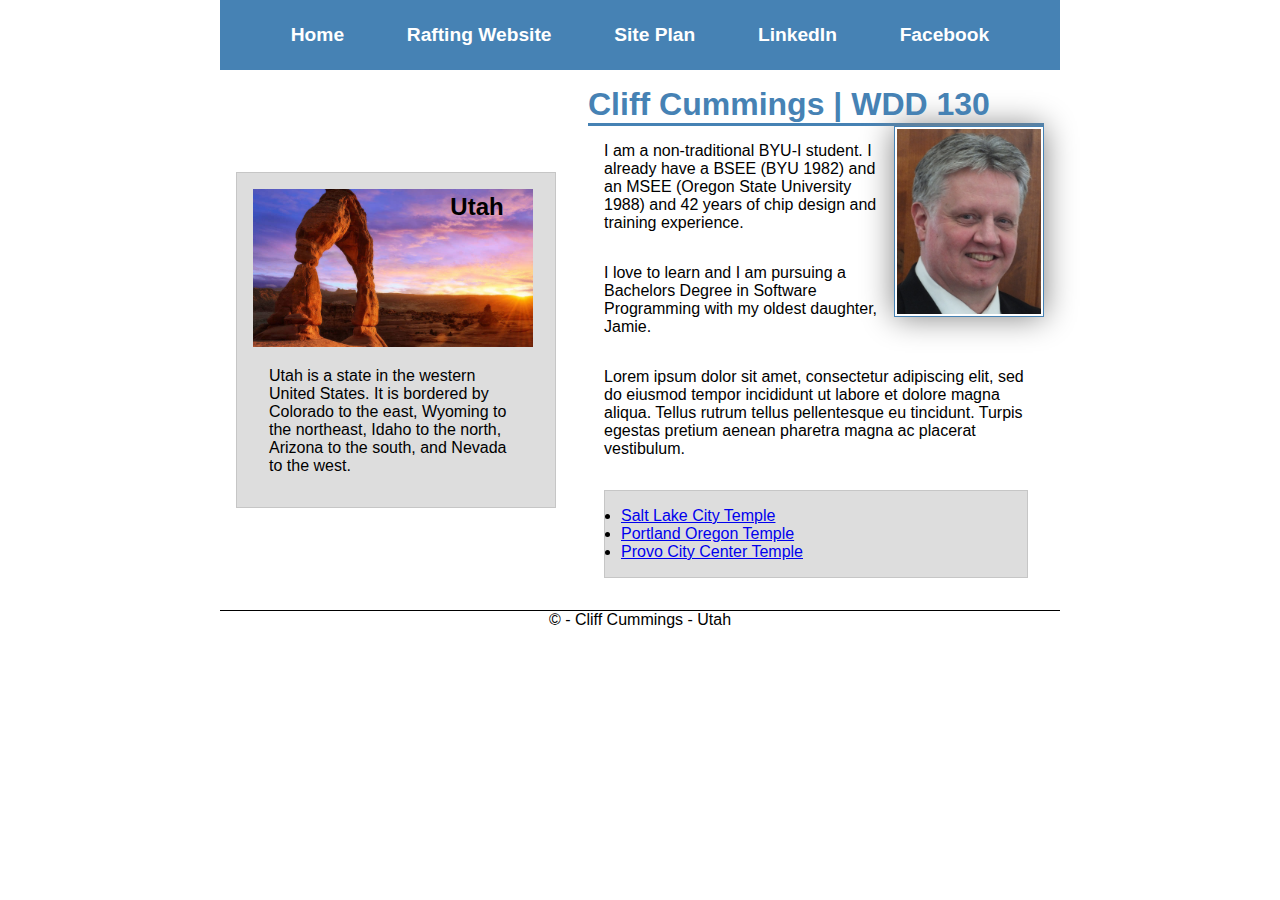
<file: index.html>
<!doctype html>
<html lang="en-US">
  <head>
    <meta charset="UTF-8">
    <meta name="viewport" content="width=device-width, initial-scale=1.0" >
    <meta name="description" content="WDD 130 Home Page for Cliff Cummings" >
    <meta name="author" content="Cliff Cummings" >
    <link rel="stylesheet" href="styles/styles.css">
    <title>Cliff Cummings | WDD 130</title>

  </head>
  <body>
    <header>
      <nav>
        <a href="#">Home</a>
        <a href="wwr/">Rafting Website</a>
        <a href="wwr/site-plan-rafting.html">Site Plan</a>
        <a href="https://www.linkedin.com/in/cliffcummings/" target="_blank">LinkedIn </a>
        <a href="https://www.facebook.com/cecummings/" target="_blank">Facebook</a>
      </nav>
    </header>

    <div class="grid">
      <main>
          <h1>Cliff Cummings | WDD 130</h1>
          <img src="images/profile.jpg" alt="Cliff Cummings" width="200">
          <p>
            I am a non-traditional BYU-I student. I already have a BSEE (BYU 1982)
            and an MSEE (Oregon State University 1988) and 42 years of chip design
            and training experience.
          </p>
          <p>
            I love to learn and I am pursuing a Bachelors
            Degree in Software Programming with my oldest daughter, Jamie.
          </p>
          <p>
            Lorem ipsum dolor sit amet, consectetur adipiscing elit, sed do eiusmod
            tempor incididunt ut labore et dolore magna aliqua. Tellus rutrum tellus
            pellentesque eu tincidunt. Turpis egestas pretium aenean pharetra magna
            ac placerat vestibulum. 
          </p>

          <ul class="box">
            <li><a href="https://www.churchofjesuschrist.org/temples/details/salt-lake-temple?lang=eng" target="_blank">Salt Lake City Temple</a></li>
            <li><a href="https://www.churchofjesuschrist.org/temples/details/portland-oregon-temple?lang=eng" target="_blank">Portland Oregon Temple</a></li>
            <li><a href="https://www.churchofjesuschrist.org/temples/details/provo-city-center-temple?lang=eng" target="_blank">Provo City Center Temple</a></li>
          </ul>
      </main>

      <aside class="box">
        <h2>Utah</h2>
        <img src="images/arches.jpg" alt="Utah landscape">
        <p>
          Utah is a state in the western United States. It is bordered by Colorado to the east,
          Wyoming to the northeast, Idaho to the north, Arizona to the south, and Nevada to the west. 
        </p>
      </aside>
    </div>

    <footer>
      &copy; - Cliff Cummings - Utah
    </footer>
          
  </body>
  <!-- LastModified 01/27/2024 -->
</html>
</file>
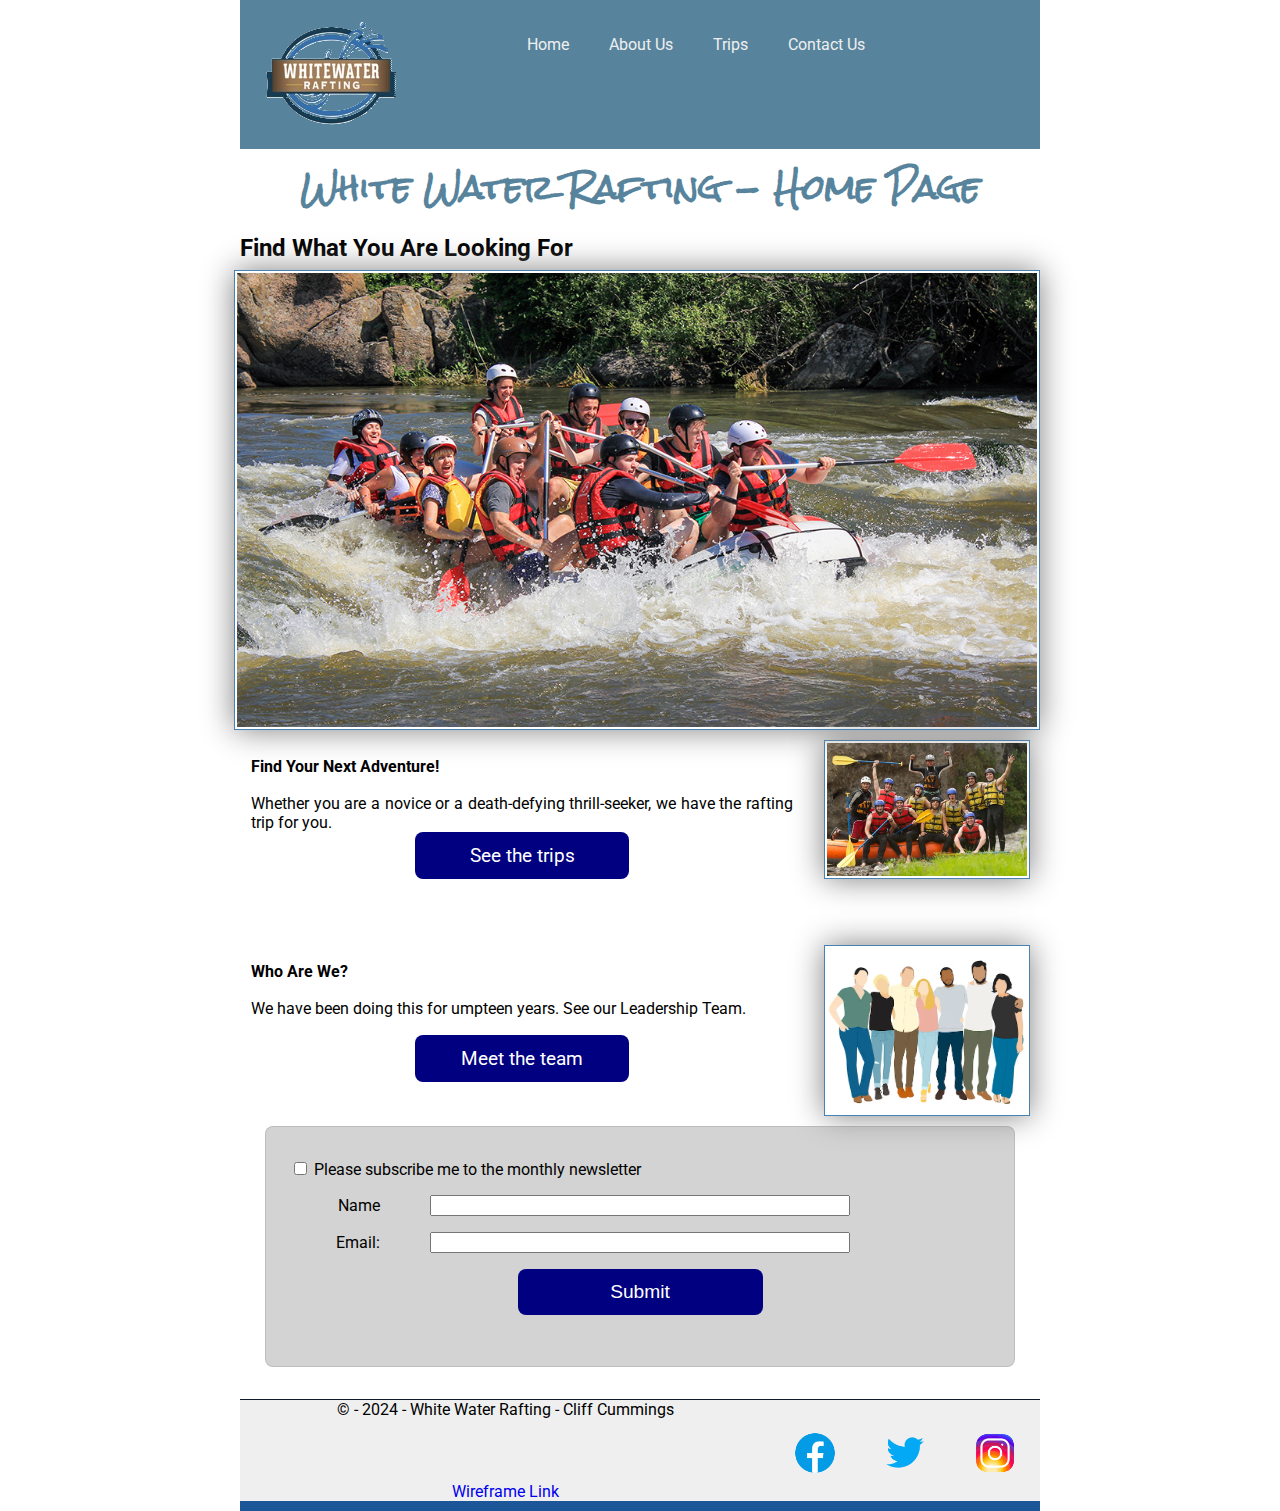
<file: wwr/index.html>
<!DOCTYPE html>
<html lang="en-US">
<head>
    <meta charset="UTF-8">
    <meta name="viewport" content="width=device-width, initial-scale=1.0">
    <meta name="description" content="WDD 130 - WWR Home Page" >
    <meta name="author" content="Cliff Cummings" >
    <title>White Water Rafting | Home Page</title>
    <link rel="stylesheet" href="styles/rafting.css">
</head>

<body>
    <header>
        <!-- This is the header logo -->
        <!-- Logo from https://byui-cse.github.io/wdd130-ww-course/resources/wwr-logos-repo.html -->
        <img src="images/wwr1_trans.png" alt="White Water Rafting Logo">
        <nav>
            <a href="index.html">Home</a>
            <a href="about.html">About Us</a>
            <a href="trips.html">Trips</a>
            <a href="contact.html">Contact Us</a>
        </nav>
    </header>

    <!-- Common Header Above This Line -->

    <main class="contact">
        <h1>White Water Rafting - Home Page</h1>
        <section> <!-- Information Section -->
            <h2>
                Find What You Are Looking For
            </h2>

            <!--  <div> with hero class -->
            <div class="hero">
                <img src="images/rafting10_1024.jpg" alt="White Water Rafting Image">
            </div>

            <div class="grid-container">
                <div class="grid-item grid-text1">
                    <p><b>
                        Find Your Next Adventure!
                    </b></p>    
                    <p>
                        Whether you are a novice or a death-defying thrill-seeker, we have the rafting trip for you.
                
                        <a class="button" href="trips.html">See the trips</a><br>
                    </p>

                </div>
                <div class="grid-item">
                    <figure>
                        <img src="images/rafting59_600.jpg" alt="Rafting trips image">
                    </figure>
                </div>
                <div class="grid-item grid-text1">
                    <p><b>
                        Who Are We?
                    </b></p>    
                    <p>
                        We have been doing this for umpteen years. See our Leadership Team.
                    </p>               
                        <a class="button" href="contact.html">Meet the team</a><br>
                    
                </div>
                <div class="grid-item">
                    <figure>
                        <img src="images/team.png" alt="Team link image">
                    </figure>
                </div>
            </div>

            <form>                  
                    <div class="column1">
                        <input type="checkbox" id="subscribe" name="subscr" value="subscr">
                        <label for="subscribe">Please subscribe me to the monthly newsletter</label><br>                  
                    </div>
                    <div class="form-item column1">
                        <label for="name">Name </label>
                        <input type="text" id="name" name="name">
                    </div>
    
                    <div class="form-item column1">
                        <label for="email">Email: </label>
                        <input type="text" id="email" name="email">
                    </div>
                    
                    <div class="email">
                        <button type="submit" name="IB" value="IB">Submit</button><br>    
                    </div>
            </form>
        </section>
    </main>

    <!--  Common Footer Below This Line  -->

    <!-- Social Media png files from website: https://icons8.com/icons/set/social-media -->
    <!-- Footer images controlled by "sociallinks" classes / Do not need text for images -->    
<footer class="column2">
    &copy; - 2024 - White Water Rafting - Cliff Cummings

    <nav class="sociallinks">

        <a href="https://facebook.com">
            <img src="images/facebook.png" alt="Facebook">
        </a>
        <a class="social"  href="https://twitter.com">
            <img src="images/twitter.png" alt="Twitter">
        </a>
        <a href="https://instagram.com">
            <img src="images/instagram.png" alt="Instagram">
        </a>
    </nav>
    <a href="images/wireframe_home.png">Wireframe Link</a>

    <br>
</footer>
</body>
</html>
</file>
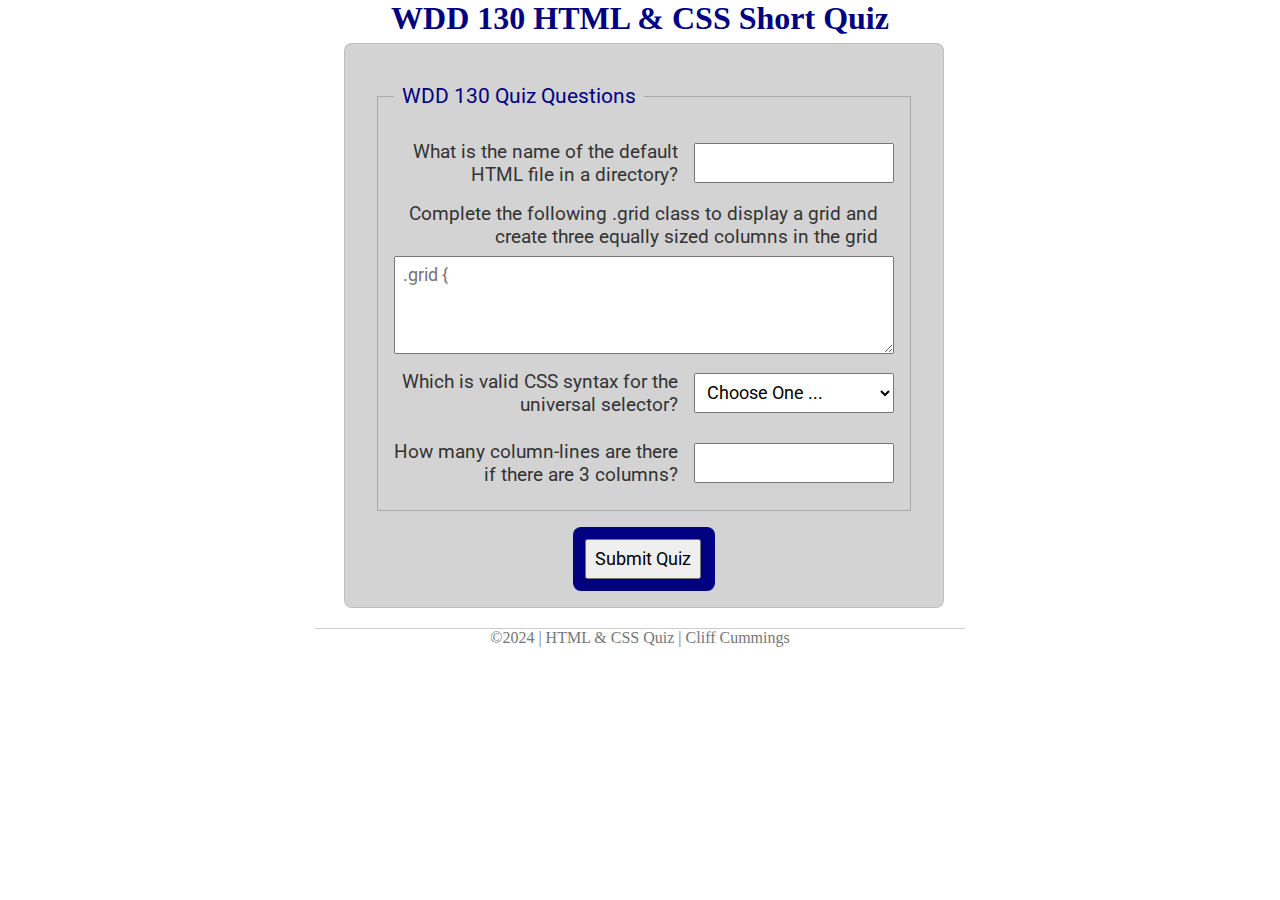
<file: quiz.html>
<!DOCTYPE html>
<html lang="en">
<head>
    <meta charset="UTF-8">
    <meta name="viewport" content="width=device-width, initial-scale=1.0">
    <meta name="description" content="WDD 130 Quiz Page for Cliff Cummings" >
    <meta name="author" content="Cliff Cummings" >
    <link rel="stylesheet" href="styles/quiz.css">
    <title>Cliff Cummings | WDD 130 | QUIZ Assignment</title>
</head>


<!--
    Your HTML document should be valid and contain an <h1> heading that is appropriate for the content.
Each form element (e.g., <input>, <textarea>, <select>, etc.) should be coupled with an associated label element.
Remember, that there are two ways to associate labels with form elements. Either way is appropriate but stick with one method.
The following form input elements and settings are required in the quiz:

    A text type input. (fill in the blank question)
        Assign both the name and id attribute values as "q1".
    A textarea element. (short answer question)
        Assign both the name and id attribute values as "q2".
    A select element. (dropdown or combo box)
        Assign both the name and id attribute values as "q3".
        The select element should have at least three (3) options with values.
        If you want the first option to be labeled and non-selectable, you can add an option element with an empty value attribute and the attributes of selected and disabled like this:

        <option value="" selected disabled>Choose One ...</option>

    A number type input element. (integer answer)
        Assign both the name and id attribute values as "q4".

The form requires a button of type submit with the text "Submit Quiz".
-->

  <body>
    <header>
        <h1>WDD 130 HTML & CSS Short Quiz</h1>
    </header>

    <main>
        <form>
            <fieldset>
                <legend>WDD 130 Quiz Questions</legend>
                <div class="form-item column1">
                    <label for="q1">What is the name of the default HTML file in a directory?</label>
                    <input type="text" id="q1" name="q1">
                </div>

                    <label for="q2">Complete the following .grid class to display a grid and create three equally sized columns in the grid</label>
                    <textarea id="q2" name="q2" rows="4" placeholder=".grid {"></textarea>

                <div class="form-item column1">
                    <label for="q3">Which is valid CSS syntax for the universal selector?</label>
                    <select id="q3" name="q3">
                        <option value="" selected disabled>Choose One ...</option>
                        <option value="choice1">.universal { ... }</option>
                        <option value="choice2">There is no universal selector</option>
                        <option value="choice3">* { ... }</option>
                        <option value="choice4">h1 { ... }</option>
                        <option value="choice5">universal { ... }</option>
                    </select>
                </div>
                        
                <div class="form-item column1">
                    <label for="q4">How many column-lines are there if there are 3 columns?</label>
                    <input type="number" id="q4" name="q4" min="1" max="5">
                </div>
            </fieldset>

            <div class="button">
                <input type="submit" value="Submit Quiz">
            </div>

        </form>
    </main>
    
    <footer>
        <p>&copy;2024 | HTML & CSS Quiz | Cliff Cummings</p>
    </footer>
          
  </body>
</html>
</file>
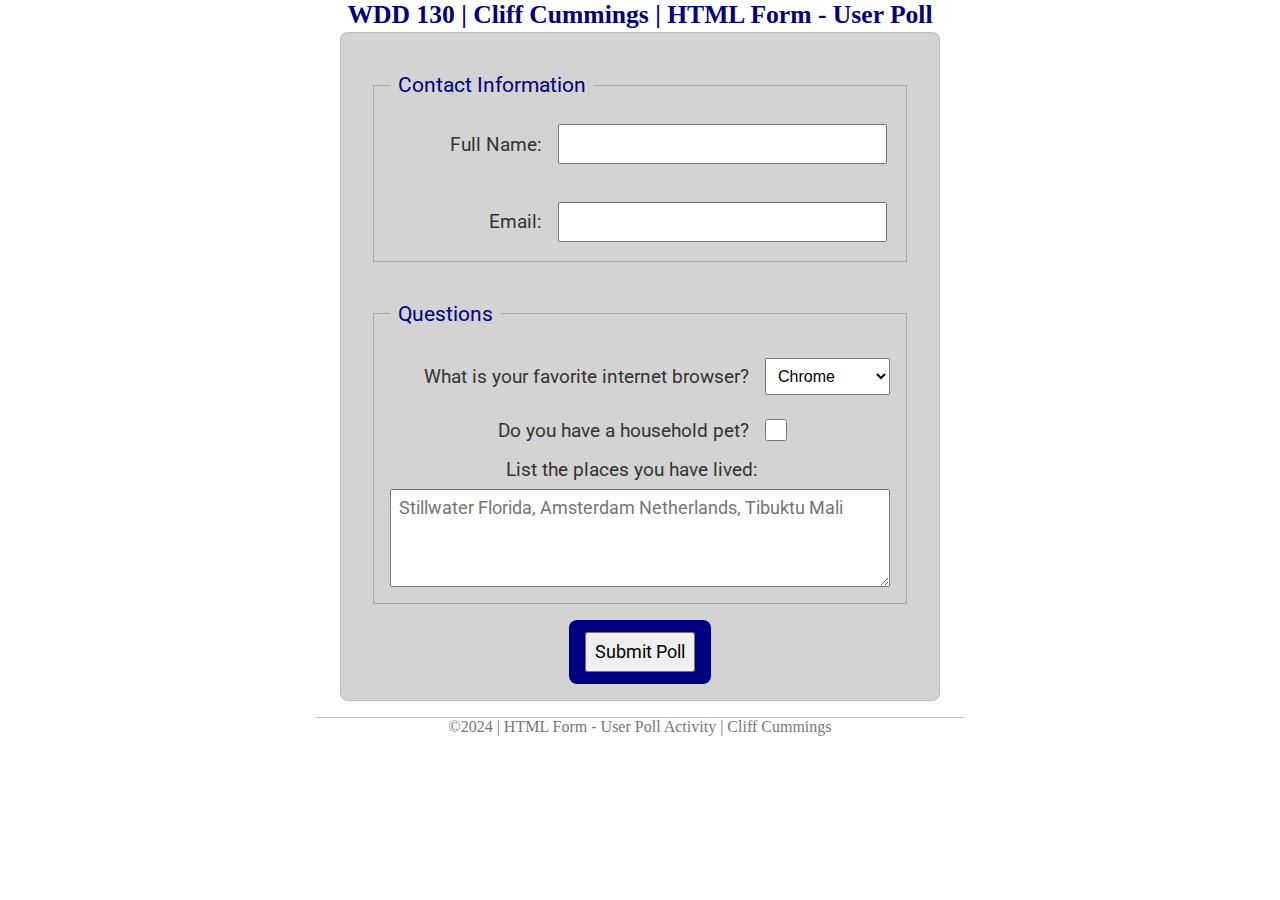
<file: week05/poll-form.html>
<!doctype html>
<html lang="en-US">
  <head>
    <meta charset="utf-8" >
    <meta name="viewport" content="width=device-width, initial-scale=1.0" >
    <meta name="description" content="WDD 130 Poll Form Page for Cliff Cummings" >
    <meta name="author" content="Cliff Cummings" >
    <link rel="stylesheet" href="styles/poll-form.css">
    <title>WDD 130 HTML Form - User Poll</title>
  </head>
  <body>
    <header>
        <h1>WDD 130 | Cliff Cummings | HTML Form - User Poll</h1>
    </header>

    <main>
        <form>
            <fieldset>
                <legend>Contact Information</legend>
                <div class="form-item column2">
                    <label for="fullname">Full Name:</label>
                    <input type="text" id="fullname" name="fullname"><br>
                </div>
                <div class="form-item column2">
                    <label for="useremail">Email:</label>
                    <input type="email" id="useremail" name="useremail">
                </div>
                
            </fieldset>
            <fieldset>
                <legend>Questions</legend>
                <div class="form-item column1">
                    <label for="browser">What is your favorite internet browser?</label>
                    <select class="option" name="browser" id="browser">
                      <option value="chrome">Chrome</option>
                      <option value="firefox">Firefox</option>
                      <option value="safari">Safari</option>
                      <option value="edge">Edge</option>
                      <option value="other">Other</option>
                    </select>
                </div>

                <div class="form-item column1">
                    <label for="pet">Do you have a household pet?</label>
                    <input type="checkbox" id="pet" name="pet">
                </div>

                <label class="center-it" for="feedback">List the places you have lived:</label>
                <textarea id="feedback" name="feedback" rows="4" placeholder="Stillwater Florida, Amsterdam Netherlands, Tibuktu Mali"></textarea>
            </fieldset>

            <div>
                <button>
                    <input type="submit" value="Submit Poll">
                </button>
            </div>

        </form>
    </main>
    
    <footer>
        <p>&copy;2024 | HTML Form - User Poll Activity | Cliff Cummings</p>
    </footer>
          
  </body>
</html>
</file>
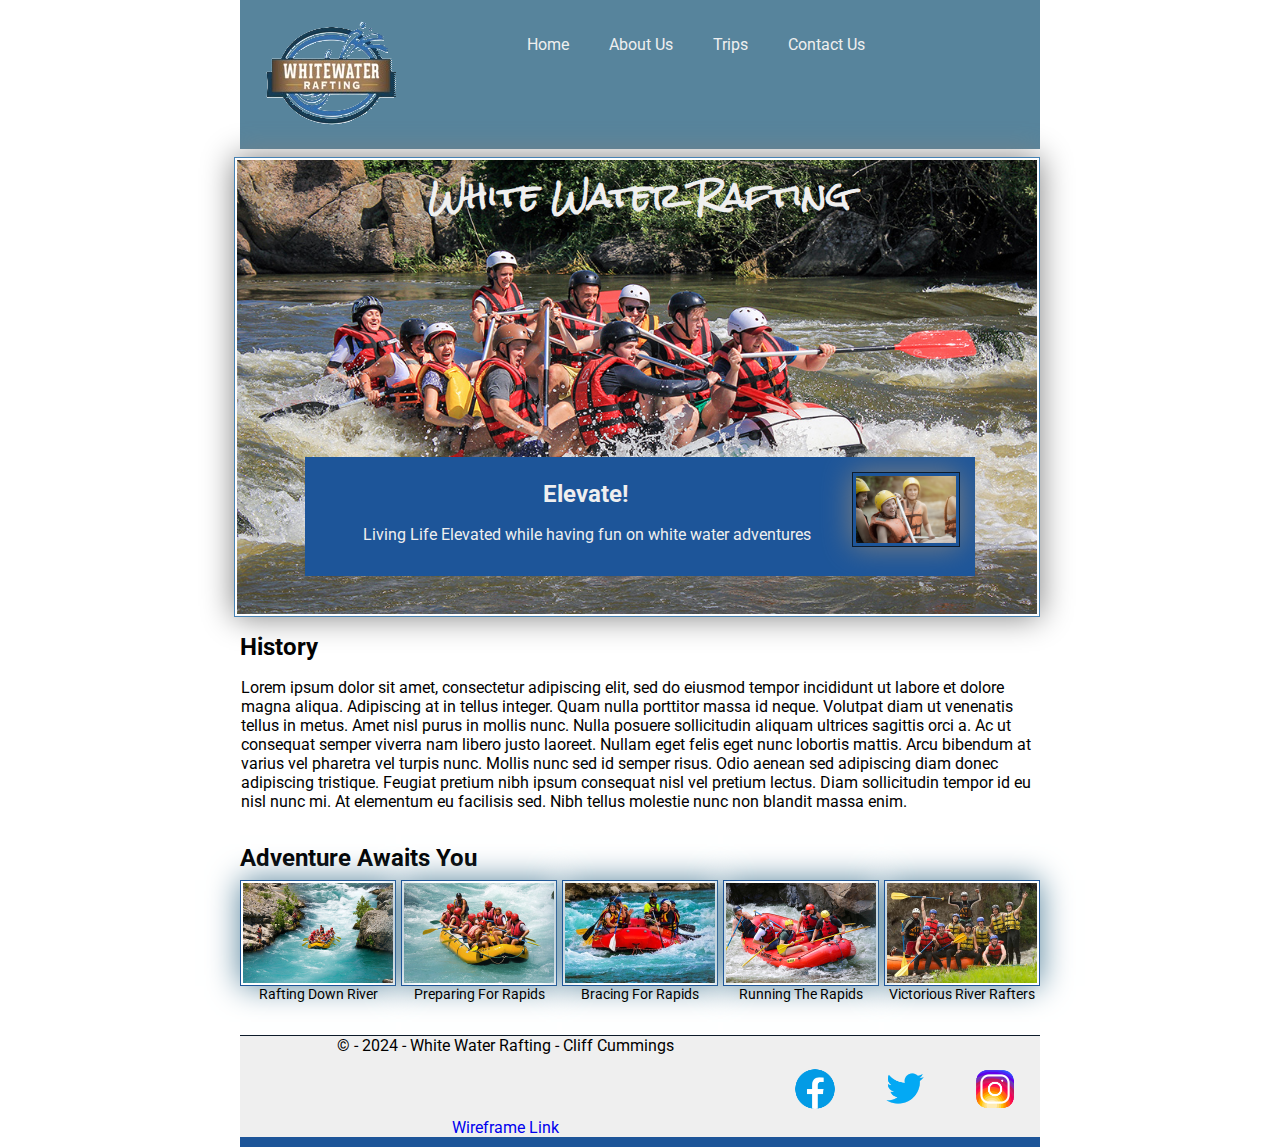
<file: wwr/about.html>
<!DOCTYPE html>
<html lang="en-US">
<head>
    <meta charset="UTF-8">
    <meta name="viewport" content="width=device-width, initial-scale=1.0">
    <meta name="description" content="WDD 130 About Us for WWR" >
    <meta name="author" content="Cliff Cummings" >
    <title>White Water Rafting | About Us</title>
    <link rel="stylesheet" href="styles/rafting.css">
</head>
<body>
    <header>
        <!-- This is the header logo -->
        <!-- Logo from https://byui-cse.github.io/wdd130-ww-course/resources/wwr-logos-repo.html -->
        <img src="images/wwr1_trans.png" alt="White Water Rafting Logo">
        <nav>
            <a href="index.html">Home</a>
            <a href="about.html">About Us</a>
            <a href="trips.html">Trips</a>
            <a href="contact.html">Contact Us</a>
        </nav>
    </header>

    <main>
        <!--  <div> with hero class -->
        <div class="hero">
            <img src="images/rafting10_1024.jpg" alt="White Water Rafting Image">
            <h1>White Water Rafting</h1>
            <article class="callout"> <!-- Only one article - callout not needed -->
                <img src="images/rafting_wwr_600.png" alt="WWR Happy Client">
                <h2>Elevate!</h2>
                <p>
                    Living Life Elevated while having fun on white water adventures
                </p>
            </article>
        </div>

        <section> <!-- History Section -->
            <h2>
                History
            </h2>
            <p>
                Lorem ipsum dolor sit amet, consectetur adipiscing elit, sed do eiusmod tempor
                incididunt ut labore et dolore magna aliqua. Adipiscing at in tellus integer.
                Quam nulla porttitor massa id neque. Volutpat diam ut venenatis tellus in metus.
                Amet nisl purus in mollis nunc. Nulla posuere sollicitudin aliquam ultrices
                sagittis orci a. Ac ut consequat semper viverra nam libero justo laoreet.
                Nullam eget felis eget nunc lobortis mattis. Arcu bibendum at varius vel
                pharetra vel turpis nunc. Mollis nunc sed id semper risus. Odio aenean sed
                adipiscing diam donec adipiscing tristique. Feugiat pretium nibh ipsum consequat
                nisl vel pretium lectus. Diam sollicitudin tempor id eu nisl nunc mi. At
                elementum eu facilisis sed. Nibh tellus molestie nunc non blandit massa enim.
            </p>
        </section>

        <section> <!-- Adventure Awaits You Section -->
            <h2>
                Adventure Awaits You
            </h2>
            <!-- Added <div> to control multiple rafting images -->
            <!-- Rafting jpg files from website: https://byui-cse.github.io/wdd130-ww-course/resources/wwr-image-repo.html  -->
            <div class="adventure">
                <figure>
                    <img src="images/rafting65_600.jpg" alt="Rafting Image #1">
                    <figcaption>Rafting Down River</figcaption>
                </figure>
                <figure>
                    <img src="images/rafting49_600_400.png" alt="Rafting Image #3">
                    <figcaption>Preparing For Rapids</figcaption>
                </figure>
                <figure>
                    <img src="images/rafting17_600.jpg" alt="Rafting Image #5">
                    <figcaption>Bracing For Rapids</figcaption>
                </figure>
                <figure>
                    <img src="images/rafting19_600.jpg" alt="Rafting Image #4">
                    <figcaption>Running The Rapids</figcaption>
                </figure>
                <figure>
                    <img src="images/rafting59_600.jpg" alt="Rafting Image #2">
                    <figcaption>Victorious River Rafters</figcaption>
                </figure>
            </div>
        </section>
    </main>

    <!-- Social Media png files from website: https://icons8.com/icons/set/social-media -->
    <!-- Footer images controlled by "sociallinks" classes / Do not need text for images -->
    <footer>
        &copy; - 2024 - White Water Rafting - Cliff Cummings
        <nav class="sociallinks">
            <a href="https://facebook.com">
                <img src="images/facebook.png" alt="Facebook">
            </a>
            <a class="social"  href="https://twitter.com">
                <img src="images/twitter.png" alt="Twitter">
            </a>
            <a href="https://instagram.com">
                <img src="images/instagram.png" alt="Instagram">
            </a>
        </nav>
        
        <a href="images/wireframe_about.png">Wireframe Link</a>

        <br>
    </footer>
</body>
</html>
</file>
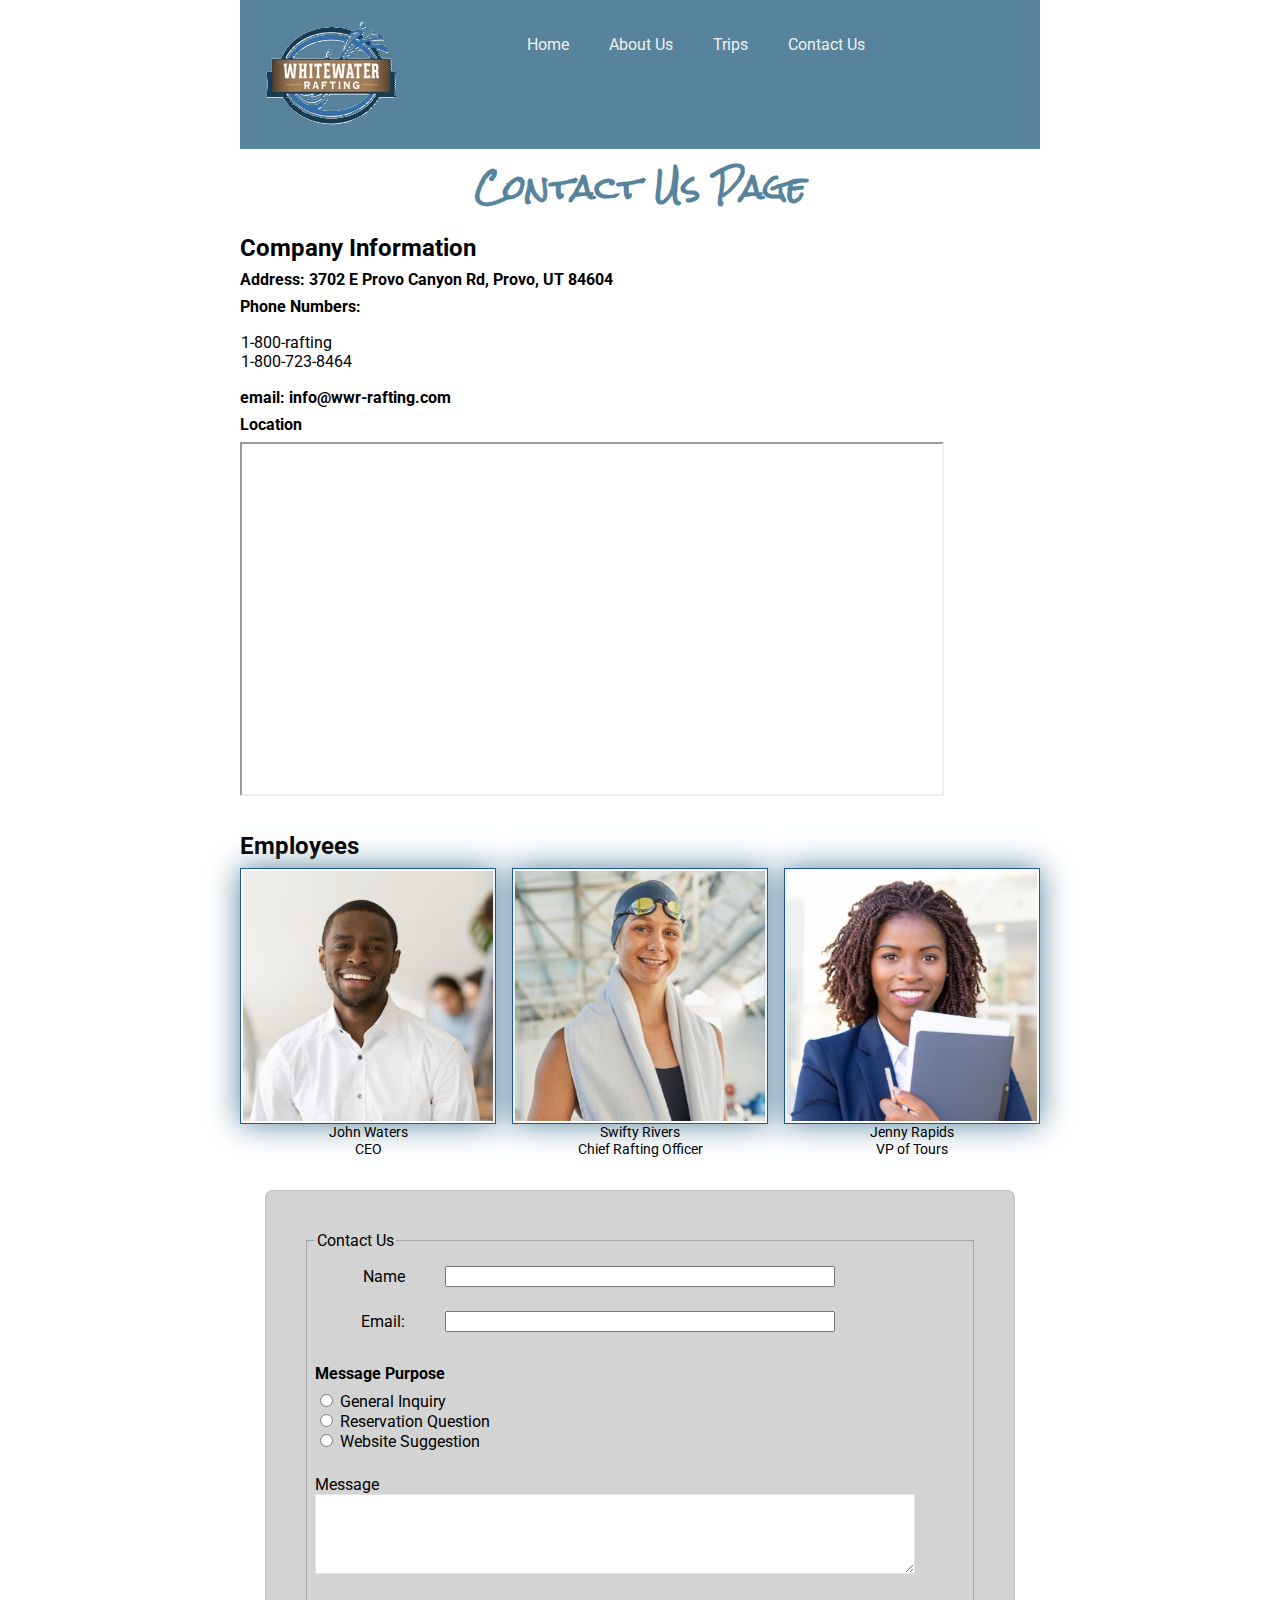
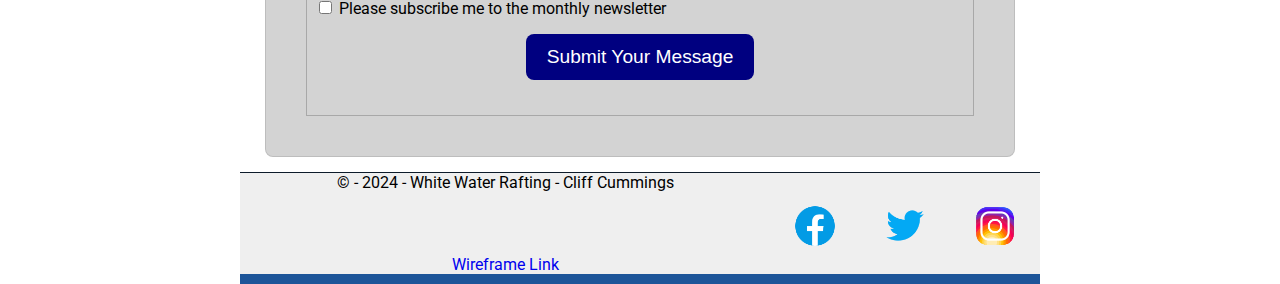
<file: wwr/contact.html>
<!DOCTYPE html>
<html lang="en-US">
<head>
    <meta charset="UTF-8">
    <meta name="viewport" content="width=device-width, initial-scale=1.0">
    <meta name="description" content="WDD 130 Contact Us for WWR" >
    <meta name="author" content="Cliff Cummings" >
    <title>White Water Rafting | Contact Us</title>
    <link rel="stylesheet" href="styles/rafting.css">
</head>
<body>
    <header>
        <!-- This is the header logo -->
        <!-- Logo from https://byui-cse.github.io/wdd130-ww-course/resources/wwr-logos-repo.html -->
        <img src="images/wwr1_trans.png" alt="White Water Rafting Logo">
        <nav>
            <a href="index.html">Home</a>
            <a href="about.html">About Us</a>
            <a href="trips.html">Trips</a>
            <a href="contact.html">Contact Us</a>
        </nav>
    </header>

    <!--  Common Header Above This Line  -->

    <main class="contact">
        <h1>Contact Us Page</h1>

        <section> <!-- History Section -->
            <h2>
                Company Information
            </h2>

            <h4>
                Address: 3702 E Provo Canyon Rd, Provo, UT 84604
            </h4>
            <h4>
                Phone Numbers:
            </h4>
            <p>1-800-rafting
            <br>1-800-723-8464</p>
            <h4>
                email: info@wwr-rafting.com
            </h4>
            <h4>
                Location
            </h4>
            <div>
                <iframe src="https://www.google.com/maps/embed?pb=!1m18!1m12!1m3!1d24319.367528480474!2d-111.56963386784619!3d40.36627732126586!2m3!1f0!2f0!3f0!3m2!1i1024!2i768!4f13.1!3m3!1m2!1s0x874d8e7642eb4b43%3A0x5dfdf778ea370abd!2s3702%20E%20Provo%20Canyon%20Rd%2C%20Provo%2C%20UT%2084604!5e0!3m2!1sen!2sus!4v1707609317141!5m2!1sen!2sus" width="700" height="350" allowfullscreen="" loading="lazy" referrerpolicy="no-referrer-when-downgrade"></iframe>
            </div>
        </section>

        <section> <!-- Employees Section -->
            <h2>
                Employees
            </h2>
            <!-- Added <div> to control multiple team member images -->
            <div class="team">
                <figure>
                    <img src="images/ceo-image.png" alt="WWR CEO">
                    <figcaption>John Waters<br>CEO

                    </figcaption>
                </figure>
                <figure>
                    <img src="images/chief-rafting-officer.png" alt="Chief Rafting Officer">
                    <figcaption>Swifty Rivers<br>Chief Rafting Officer
                    </figcaption>
                </figure>
                <figure>
                    <img src="images/vp-tours.png" alt="VP of Tours">
                    <figcaption>Jenny Rapids<br>VP of Tours</figcaption>
                </figure>
                
            </div>
        </section>

        <form>
            <fieldset>
                <legend>Contact Us</legend>
                <div class="form-item column1">
                    <label for="name">Name </label>
                    <input type="text" id="name" name="name">
                </div>

                <div class="form-item column1">
                    <label for="email">Email: </label>
                    <input type="text" id="email" name="email">
                </div>

                <div class="column1">
                    <h4>Message Purpose</h4>
                    <input type="radio" id="inquiry"     name="reason" value="GI">
                    <label for="inquiry">General Inquiry</label><br>
                    <input type="radio" id="reservation" name="reason" value="RQ">
                    <label for="reservation">Reservation Question</label><br>
                    <input type="radio" id="suggest"     name="reason" value="WS">
                    <label for="suggest">Website Suggestion</label><br>
                </div>

                <div class="column1">
                    <label for="msg">Message</label>
                    <textarea id="msg" name="msg" rows="4"></textarea>
                </div>
                                
                <div class="column1">
                    <input type="checkbox" id="subscribe" name="subscr" value="subscr">
                    <label for="subscribe">Please subscribe me to the monthly newsletter</label><br>                  
                </div>
                
                <button type="submit" name="IB" value="IB">Submit Your Message</button><br>
            </fieldset>


        </form>
    </main>

    <!--  Common Footer Below This Line  -->


    <!-- Social Media png files from website: https://icons8.com/icons/set/social-media -->
    <!-- Footer images controlled by "sociallinks" classes / Do not need text for images -->
    <footer class="column2">
        &copy; - 2024 - White Water Rafting - Cliff Cummings

        <nav class="sociallinks">

            <a href="https://facebook.com">
                <img src="images/facebook.png" alt="Facebook">
            </a>
            <a class="social"  href="https://twitter.com">
                <img src="images/twitter.png" alt="Twitter">
            </a>
            <a href="https://instagram.com">
                <img src="images/instagram.png" alt="Instagram">
            </a>
        </nav>
        <a href="images/wireframe_contact.png">Wireframe Link</a>

        <br>
    </footer>
</body>
</html>
</file>
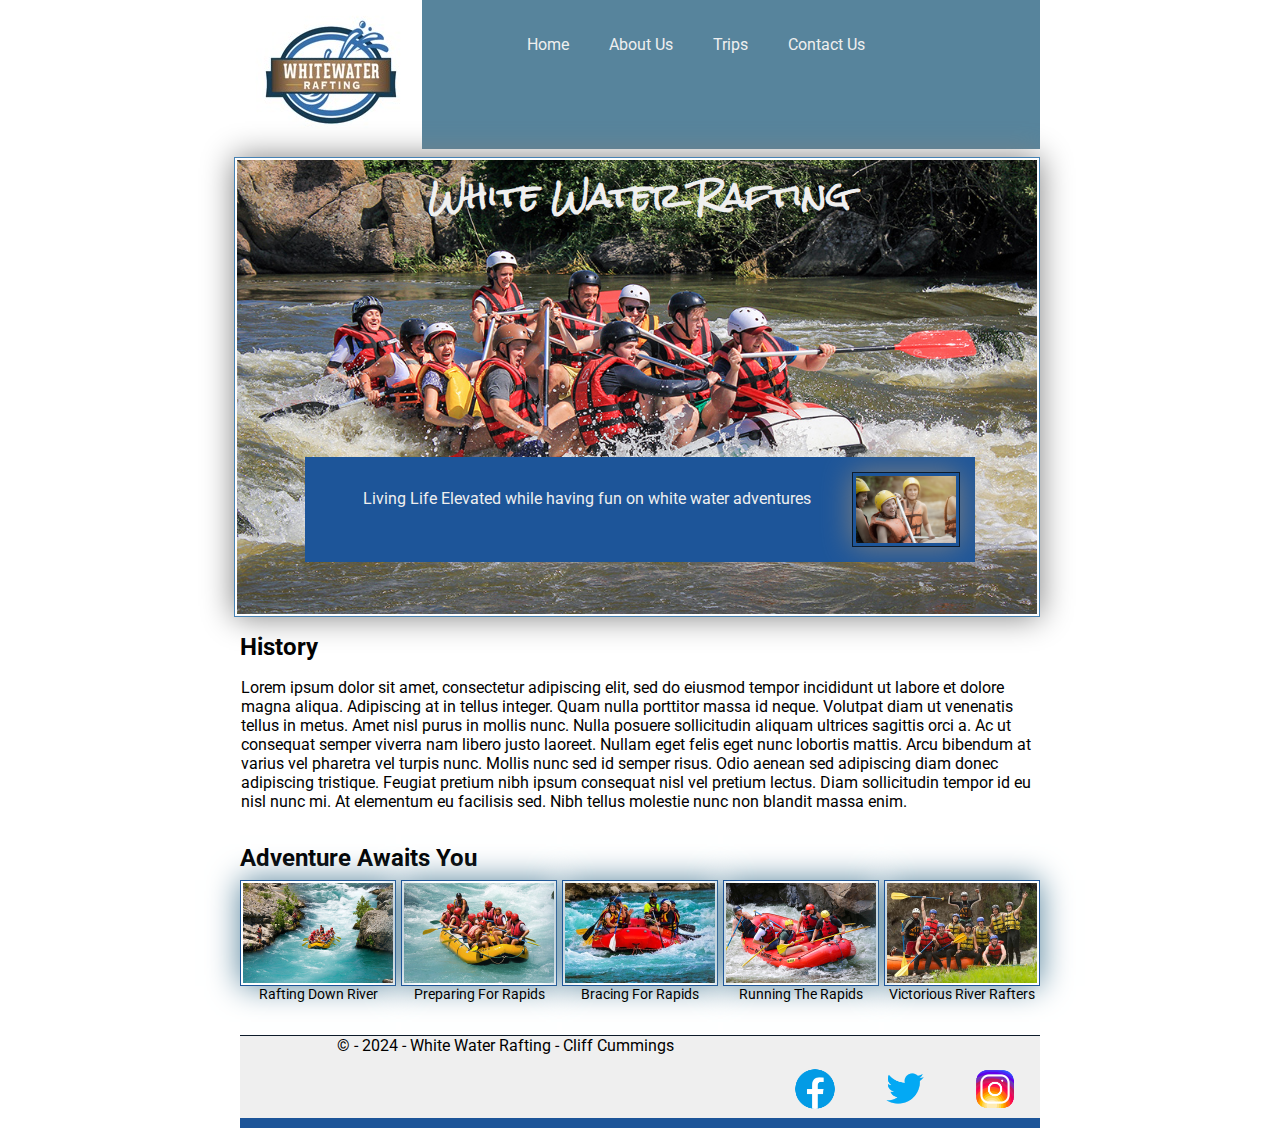
<file: wwr/KimNotes_W04_about.html>
<!DOCTYPE html>
<html lang="en-US">
<head>
    <meta charset="UTF-8">
    <meta name="viewport" content="width=device-width, initial-scale=1.0">
    <meta name="description" content="WDD 130 About Us for WWR" >
    <meta name="author" content="Cliff Cummings" >
    <title>Cliff Cummings | WDD 130</title>
    <link rel="stylesheet" href="styles/rafting.css">
</head>
<body>
    <header>
        <!-- This is the header logo -->
        <img src="images/wwr1.jpg" alt="White Water Rafting Logo">
        <nav>
            <a href="index.html">Home</a>
            <a href="about.html">About Us</a>
            <a href="trips.html">Trips</a>
            <a href="contact.html">Contact Us</a>
        </nav>
    </header>

    <main>
        <!--  W04 - Kim Daley added <div> with hero class -->
        <div class="hero">
            <img src="images/rafting10_1024.jpg" alt="White Water Rafting Image">
            <h1>White Water Rafting</h1>
            <article class="callout"> <!-- Only one article - callout not needed -->
                <img src="images/rafting21_600.png" alt="WWR Happy Client">
            <p>
                Living Life Elevated while having fun on white water adventures
            </p>
            </article>
        </div>

        <section> <!-- History Section -->
            <h2>
                History
            </h2>
            <p>
                Lorem ipsum dolor sit amet, consectetur adipiscing elit, sed do eiusmod tempor
                incididunt ut labore et dolore magna aliqua. Adipiscing at in tellus integer.
                Quam nulla porttitor massa id neque. Volutpat diam ut venenatis tellus in metus.
                Amet nisl purus in mollis nunc. Nulla posuere sollicitudin aliquam ultrices
                sagittis orci a. Ac ut consequat semper viverra nam libero justo laoreet.
                Nullam eget felis eget nunc lobortis mattis. Arcu bibendum at varius vel
                pharetra vel turpis nunc. Mollis nunc sed id semper risus. Odio aenean sed
                adipiscing diam donec adipiscing tristique. Feugiat pretium nibh ipsum consequat
                nisl vel pretium lectus. Diam sollicitudin tempor id eu nisl nunc mi. At
                elementum eu facilisis sed. Nibh tellus molestie nunc non blandit massa enim.
            </p>
        </section>

        <section> <!-- Adventure Awaits You Section -->
            <h2>
                Adventure Awaits You
            </h2>
            <!-- Added <div> to control multiple rafting images -->
            <!-- Rafting jpg files from website: https://byui-cse.github.io/wdd130-ww-course/resources/wwr-image-repo.html  -->
            <div class="adventure">
                <figure>
                    <img src="images/rafting65_600.jpg" alt="Rafting Image #1">
                    <figcaption>Rafting Down River</figcaption>
                </figure>
                <figure>
                    <img src="images/rafting49_600_400.png" alt="Rafting Image #3">
                    <figcaption>Preparing For Rapids</figcaption>
                </figure>
                <figure>
                    <img src="images/rafting17_600.jpg" alt="Rafting Image #5">
                    <figcaption>Bracing For Rapids</figcaption>
                </figure>
                <figure>
                    <img src="images/rafting19_600.jpg" alt="Rafting Image #4">
                    <figcaption>Running The Rapids</figcaption>
                </figure>
                <figure>
                    <img src="images/rafting59_600.jpg" alt="Rafting Image #2">
                    <figcaption>Victorious River Rafters</figcaption>
                </figure>
            </div>
        </section>
    </main>

    <!-- Social Media png files from website: https://icons8.com/icons/set/social-media -->
    <!-- Footer images controlled by "sociallinks" classes / Do not need text for images -->
    <footer>
        &copy; - 2024 - White Water Rafting - Cliff Cummings
        <!-- Also remove "logo" from nav class -->
        <nav class="sociallinks">
            <a href="https://facebook.com">
                <img src="images/fb.png" alt="Facebook">
            </a>
            <a class="social"  href="https://twitter.com">
                <img src="images/tw.png" alt="Twitter">
            </a>
            <a href="https://instagram.com">
                <img src="images/in.png" alt="Instagram">
            </a>
        </nav>
    </footer>
</body>
</html>
</file>
<file: styles/styles.css>
/*-------------------------------------------------*/
/* Universal Selector                              */
/*-------------------------------------------------*/

* {
    margin: 0;
    padding: 0;
    box-sizing: border-box;
}

body {
    font-size: 16px;
    font-family: Roboto, Arial, sans-serif;
}

nav {
    background-color: steelblue;
    padding: 1rem;
    display: flex ;
    justify-content: space-evenly;
    align-items: center;
}

nav a {
    display: block;
    padding: 0.5rem;
    text-decoration: none;
    font-size: 1.2rem;
    font-weight: 700;
    color: white;

}

h1 {
    color: steelblue;
    border-bottom: solid;
    border-color: steelblue;
}

p {
    padding: 1rem;
}

cite {
	display: block;
    border-top: 1px dotted #fff;
    padding-top: 3px;
    text-align: right;
    font-size: smaller;
}

main {
    grid-column: 2/3;
    margin: 1rem;
}

main img {
    width: 150px;
    height: auto;
    border: 1px solid steelblue;
    padding: 2px;
    box-shadow: 0 0 30px gray;
    float: right;
    margin: 0 0 1rem 1rem;
}

aside {                 /* Added during W02 */
    width: 20rem;
    position: relative;
    grid-column: 1/2;
    grid-row: 1/2;
}

aside h2 {
    position: absolute;
    top: 20px;
    left: 0px;
    width: 20em;
    text-align: center;
}

aside img {
    width: 280px;
    height: auto;
}

footer {
    margin-top: 15px;
    border-top: 1px solid #000;
    text-align: center;
}

header, .grid, footer {
    max-width: 840px;
    margin: 0 auto;
}

blockquote {
	margin: 0;
}

/*-------------------------------------------------*/
/* Class Selectors                                 */
/*-------------------------------------------------*/

.box {
    margin: 1rem;
    border: 1px solid rgba(0, 0, 0, .1);
    padding: 1rem;
    background-color: #ddd;
    color: #000;
}

.callout {
    width: 400px;
    height: auto;
    margin: 10px;
    border: 1px solid rgba(0, 0, 0, .1);
    padding: 15px;
    background-color: #247;
    color: #fff;
}

.callout img {
    float: right;
    margin: 0 0 10px 15px;
    border: 1px solid #000;
    padding: 3px;
    background-color: #bbb;
    width: 100px;
    height: auto;
}

.grid {
    display: grid;
    align-items: center;
}
</file>
<file: wwr/styles/rafting.css>
@import url('https://fonts.googleapis.com/css2?family=Roboto&family=Rock+Salt&display=swap');

:root {
    --back_color1: #0D1B2A;
    --back_color2: #1D5599;
    --back_color3: #57849C;
    --accent_color1: #7FC6DE;
    --accent_color2: #EFEFEF;
    --wild_red: #FF0000;
}

header {
    display: grid;
    grid-template-columns: 1fr 2fr;
    background-color: var(--back_color3);
}

body {
    font-family: Roboto, Verdana, Geneva, Tahoma, sans-serif, sans-serif;
    width: 800px;
    margin: 0 auto;
}

footer {
    display: grid ;
    grid-template-columns: 3fr 1fr;
    color: black;
    background-color: var(--accent_color2);
    margin-top: 15px;
    border-top: 1px solid var(--back_color1);
    border-bottom: 10px solid var(--back_color2);
    text-align: center;
}

section {
    margin-bottom: 2rem;
}

h1 {
    font-family: 'Rock Salt', 'Bradley Hand', cursive;
    color: var(--accent_color2);
    position: absolute;
    top: 0;
    left: 0;
    right: 0;
    text-align: center;
    margin: 0 auto;
}

h2 {
    font-family: Roboto, Arial, sans-serif;
    margin: 0.5rem auto;
}

h3 {
    font-family: Roboto, Arial, sans-serif;
    margin: 0 auto;
}

h4 {
    font-family: Roboto, Arial, sans-serif;
    margin: 0.5rem auto;
}

form {
    display: grid;
    background-color: lightgray;
    width: 700px;
    margin: 0 auto;
    padding: 1.5rem;
    border: 1px solid rgba(0, 0, 0, 0.1);
    border-radius: 0.5rem;
}

fieldset {
    display: grid;
    grid-gap: 0.5rem;
    margin: 1rem;
    padding: 0.5rem;
    border: 1px solid rgba(0, 0, 0, 0.2);
}

label {
    /* Uniform size & alignment */
    width: 90px;
    text-align: right;
  }

textarea {
    /* To make sure that all text fields have the same font settings
     By default, textareas have a monospace font */
    font: 1em sans-serif;

    /* Uniform text field size */
    width: 600px;
    box-sizing: border-box;

    /* Match form field borders */
    border: 1px solid rgba(0, 0, 0, 0.1);

    vertical-align: top;
    /* Provide space to type some text */
    height: 5em;
}

button, a.button {
    margin: auto;
    display: block;
    color: #fff;
    background-color: navy;
    border: none;
    border-radius: 0.5rem;
    padding: 0.75rem;
    font-size: 1.2rem;
    width: 35%;
    text-align: center;
}

a.button:hover {
    color: var(--back_color2);
    background-color: var(--accent_color1);
}

button:hover {
    color: var(--back_color2);
    background-color: var(--accent_color1);
}

nav {
    display: flex;
    background-color: var(--back_color3);
    padding-top: 10px;
}

nav a {
    color: var(--accent_color2);
    display: block;
    padding: 25px 20px 0px 20px;
}

p {
    padding: 1px;
}

figure {
    padding: 0;
    margin: 0;
}

figcaption{
    font-size: 0.9rem;
    text-align: center;
}

main img {
    width: 300px;
    height: auto;
    border: 1px solid steelblue;
    padding: 2px;
    box-shadow: 0 0 30px gray;
    float: right;
    margin: 0 0 1rem 1rem;
}

div img {
    width: 200px;
    height: auto;
    border: 1px solid steelblue;
    padding: 2px;
    box-shadow: 0 0 30px gray;
    float: right;
    margin: 0 0 1rem 1rem;
}

/*-------------------------------------------------*/
/* Class Selectors                                 */
/*-------------------------------------------------*/

.grid-container {
    display: grid;
    grid-template-columns: 1fr 2fr 1fr;
    grid-gap: 10px;
    width: 800px;
}

.grid-item {
    /* background-color: #1D5599; */
    /* border: 1px solid black; */
    padding: 10px;
    font-size: 1rem;
    text-align: center;
}

.grid-text1 {
    grid-column-start: 1;
    grid-column-end: 3;
    text-align: justify;
}

.grid-text2 {
    grid-column-start: 2;
    grid-column-end: 4;
    text-align: justify;
}

.contact h1 {
    position: inherit;
    color: var(--back_color3);
}

.contact div img {
    margin: 0 auto;
}

.hero {
    position: relative;
}

/* about.html rafting image*/
.hero img {
    width: 100%;
    height: auto;
}

.sociallinks {
    position: relative;
    border: 2px;
    padding-top: 3px;
    padding-bottom: 0;
    height: auto;
    background-color: var(--accent_color2);
}

/* sociallinks-img class to control size of social links images in footer */
.sociallinks img {
    width: 50px;
}
  
/* sociallinks-img class to control size of social links images in footer */
.social.wrapper img {
    width: 10px;
}

/* This callout is attached to the about.html article */
.callout {
    width: 80%;
    height: auto;
    padding: 15px;
    color: var(--accent_color2);
    background-color: var(--back_color2);
    /* To position inner box, use absolute */
    position: absolute;
    /* Callout location inside of large image */
    top: 300px;
    left: 0;
    right: 0;
    margin: 0 auto;
    text-align: center;
}

/* Image on right side of callout */
.callout img {
    float: right;
    margin: 0rem;
    border: 1px solid var(--back_color1);
    padding: 3px;
    background-color: var(--back_color2);
    width: 100px;
    height: auto;
}

/* adventure & adventure-img classs for Adventure Awaits <div> */
.adventure {
    display: flex;
    justify-content: space-between;
}

.adventure img {
    width: 150px;
    height: auto;
    border: 1px solid var(--back_color2);
    padding: 2px;
    box-shadow: 0 0 30px var(--back_color3);
    margin: 0;  /* IMPORTANT - Overrides div img */
}

.team {
    display: flex;
    text-align: center;
    gap: 1.0rem;
    align-content: space-around;
}

.team img {
    width: 250px;
    height: auto;
    border: 1px solid var(--back_color2);
    padding: 2px;
    box-shadow: 0 0 30px var(--back_color3);
}

.form-item {
    display: grid;
    align-items: center;
}

.column1 {
    grid-template-columns: 20% 60%;
    margin: .5rem 0;
}

.email {
    margin: .5rem 0;
}

table {
    border-collapse: collapse;
    border: 2px solid rgb(140 140 140);
    font-family: sans-serif;
    font-size: 1rem;
    letter-spacing: 1px;
    margin: 10px;
  }
  
  caption {
    caption-side: bottom;
    padding: 10px;
    font-weight: bold;
  }
  
  thead,
  tfoot {
    color: black;
    background-color: rgb(228 240 245);
  }
  
  th,
  td {
    border: 2px solid rgb(160 160 160);
    padding: 8px 10px;
    text-align: center;
  }
  
  tbody > tr:nth-of-type(even) {
    background-color: rgb(237 238 242);
  }
  
  th {
    text-align: center;
  }
  
  td {
    font-weight: normal;
  }
  
/* Code found on https://blog.hubspot.com/website/remove-underline-from-links-css */
a:link {
    text-decoration: none;
} 

a:visited {
    text-decoration: none; 
} 

a:hover {
    color: var(--back_color2);
    background-color: var(--accent_color1);
} 

a:active { 
    text-decoration: none; 
}
</file>
<file: styles/quiz.css>
@import url('https://fonts.googleapis.com/css2?family=Roboto&family=Lato&display=swap');

* {
	margin: 0;
	padding: 0;
    box-sizing: border-box;
}

body {
    font-family:'Times New Roman', Times, serif;
    font-size: 1.2em;
    color: #333;
    background-color: #fff;
}
main {
	max-width: 600px;
	margin: 2px auto;
    padding: 4px;
    border: 6px;
	font-family: Roboto, Arial, sans-serif;
}

header {
    color: navy;
    font-size: 0.8rem;
    text-align: center;
}

footer {
    margin: 1rem auto 0;
    width: 650px;
    text-align: center;
    font-size: 1rem;
    color: #777;
    border-top: 1px solid #ccc;
}

h1 {
    color: navy;
    font-size: 2rem;
}

form {
    background-color: lightgray;
    width: 600px;
    margin: 0 auto;
    padding: 1rem;
    border: 1px solid rgba(0, 0, 0, 0.1);
    border-radius: 0.5rem;
    display: grid;
}

fieldset {
    display: grid;
    grid-gap: .5rem;
    margin: 1rem;
    border: 1px solid rgba(0, 0, 0, 0.2);
    padding: 1rem;
}

legend {
    padding: 0.5rem;
    color: navy;
    font-size: 1.3rem;
}

label, input, button, select, textarea {
    font-family: Roboto, Loto, sans-serif;
}

label {
    text-align: right;
    padding-right: 1rem;
}

input, select, textarea {
    padding: 0.5rem;
    font-size: 1.1rem;
}

.button {
    display: block;
    margin: auto;
    background-color: navy;
    color: #fff;
    border: none;
    border-radius: 0.5rem;
    padding: 0.75rem;
    font-size: 1.2rem;
    width: 25%;
}

.button:hover {
    background-color: darkgreen;
}

/*-------------------------------------------------*/
/* Class Selectors                                 */
/*-------------------------------------------------*/

.option {
    font-family: Verdana, Geneva, sans-serif;
    font-size: 1rem;
    padding: 0.5rem;
}

.form-item {
    display: grid;
    align-items: center;
}

.column1 {
    grid-template-columns: 60% 40%;
    margin: 0.5rem 0;
}


a:link {
    text-decoration: none;
} 

a:visited {
    text-decoration: none; 
} 

a:hover {
    color: navy; 
    text-decoration: none; 
} 

a:active { 
    text-decoration: none; 
}
</file>
<file: week05/styles/poll-form.css>
@import url('https://fonts.googleapis.com/css2?family=Roboto&family=Lato&display=swap');

* {
	margin: 0;
	padding: 0;
    box-sizing: border-box;
}

body {
    font-family:'Times New Roman', Times, serif;
    font-size: 1.2em;
    color: #333;
    background-color: #fff;
}
main {
	max-width: 600px;
	margin: 2px auto;
    padding: 4px atuo;
    border: 6px;
	font-family: Roboto, Arial, sans-serif;
}

header {
    color: navy;
    font-size: 0.8rem;
    text-align: center;
}

footer {
    margin: 1rem auto 0;
    width: 650px;
    text-align: center;
    font-size: 1rem;
    color: #777;
    border-top: 1px solid #ccc;
}

h1 {
    color: navy;
}

form {
    background-color: lightgray;
    width: 600px;
    margin: 0 auto;
    padding: 1rem;
    border: 1px solid rgba(0, 0, 0, 0.1);
    border-radius: 0.5rem;
    display: grid;
}

fieldset {
    display: grid;
    grid-gap: .5rem;
    margin: 1rem;
    border: 1px solid rgba(0, 0, 0, 0.2);
    padding: 1rem;
}

legend {
    padding: 0.5rem;
    color: navy;
    font-size: 1.3rem;
}

label, input, button, select, textarea {
    font-family: Roboto, Loto, sans-serif;
}

label {
    text-align: right;
    padding-right: 1rem;
}

input, select, textarea {
    padding: 0.5rem;
    font-size: 1.1rem;
}

input[type="checkbox"] {
    width: 22px;
    height: 22px;
    vertical-align: bottom;
}

/*
input[type="submit"] {
    vertical-align: center;
    color: white;
    background-color: navy;
    border: 0;
    border-radius: 0.5rem;
    padding: 0.75rem;
    font-size: 1.2rem;
}

input[type="submit"]:hover {
    background-color: darkgreen;
}
*/

button {
    display: block;
    margin: auto;
    background-color: navy;
    color: #fff;
    border: none;
    border-radius: 0.5rem;
    padding: 0.75rem;
    font-size: 1.2rem;
    width: 25%;
}

button:hover {
    background-color: darkgreen;
}

/*-------------------------------------------------*/
/* Class Selectors                                 */
/*-------------------------------------------------*/

.option {
    font-family: Verdana, Geneva, sans-serif;
    font-size: 1rem;
    padding: 0.5rem;
}

.form-item {
    display: grid;
    align-items: center;
}

.column1 {
    grid-template-columns: 3fr 1fr;
    margin: 0.5rem 0;
}

.column2 {
    grid-template-columns: 1fr 2fr;
    margin: 0.2rem;
}

.center-it {
    text-align: center;
}

/*
.button-def {
    background-color: navy;
    color: #fff;
}
*/

a:link {
    text-decoration: none;
} 

a:visited {
    text-decoration: none; 
} 

a:hover {
    color: navy); 
    text-decoration: none; 
} 

a:active { 
    text-decoration: none; 
}
</file>
